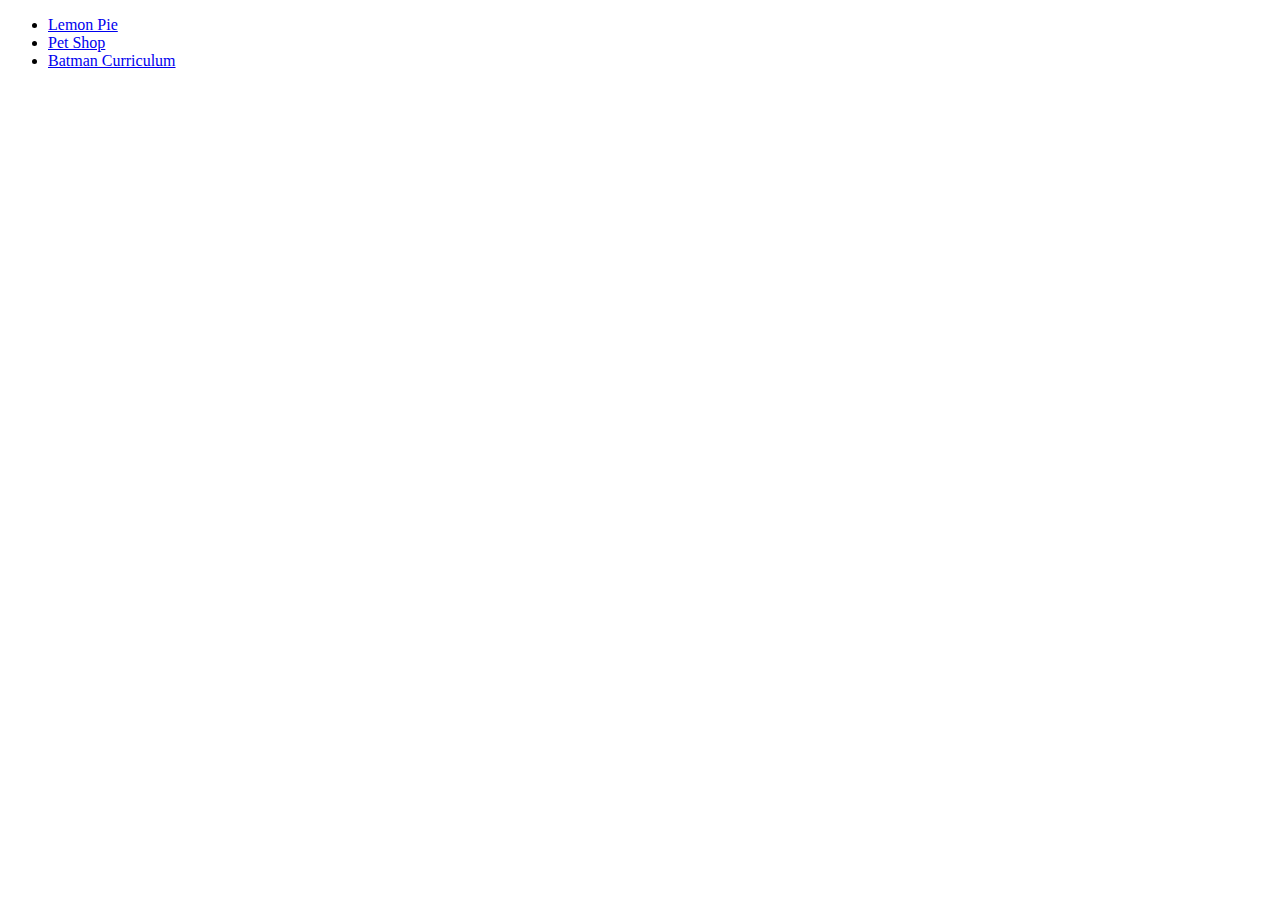
<file: index.html>
<!DOCTYPE html>
<html lang="es">
<head>
    <meta charset="UTF-8">
    <meta http-equiv="X-UA-Compatible" content="IE=edge">
    <meta name="viewport" content="width=device-width, initial-scale=1.0">
    <title>FrontEnd</title>
</head>
<body>
    <ul>
        <li>
        <a href="LemonPie\index.html">Lemon Pie</a>
        </li>
        <li><a href="PetShop/index.html">Pet Shop</a>
        </li>
        <li>
            <a href="./batmanstyle/index.html">Batman Curriculum</a>
        </li>
    </ul>
</body>
</html>
</file>
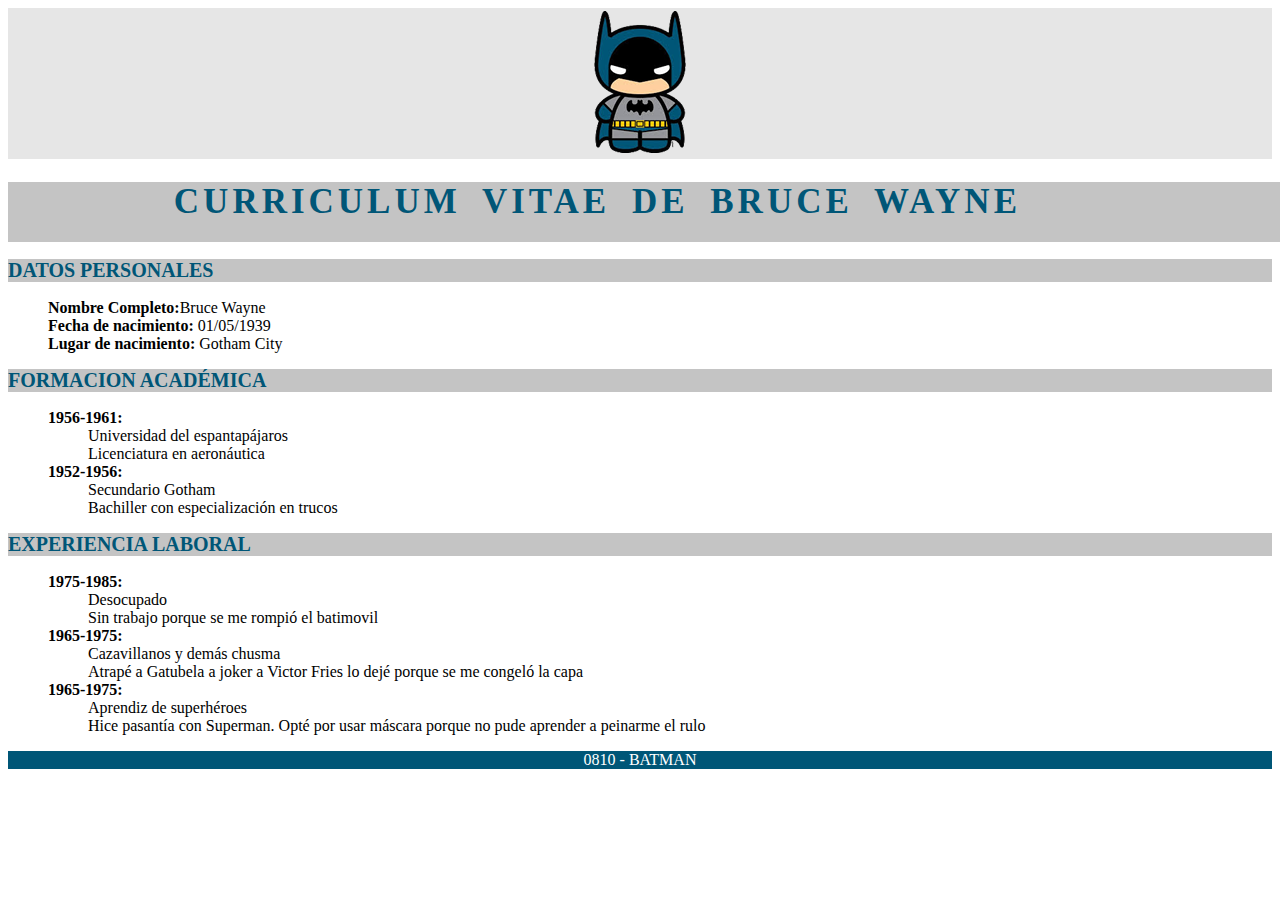
<file: batmanstyle/index.html>
<!DOCTYPE html>
<html lang="es">

<head>
    <meta charset="UTF-8">
    <meta http-equiv="X-UA-Compatible" content="IE=edge">
    <meta name="viewport" content="width=device-width, initial-scale=1.0">
    <title>Document</title>
    <link rel="stylesheet" href="style.css">
</head>

<body>
    <header class="logito">
            <img src="/batmanstyle/img/logo batman.png" alt="batifeo">
        </header>
<main>
    <section class="contenedor">
        <h1 class="texto">CURRICULUM VITAE DE BRUCE WAYNE</h1>
    </section>
    <section>
        <h2 class="texto-celeste">DATOS PERSONALES</h2>
        <ul class>
            <li><b>Nombre Completo:</b>Bruce Wayne</li>
            <li><b>Fecha de nacimiento:</b> 01/05/1939</li>
            <li><b>Lugar de nacimiento:</b> Gotham City</li>
        </ul>
    </section>
    <section>
        <h2 class="texto-celeste">FORMACION ACADÉMICA</h2>
        <ul>
            <li><b>1956-1961:</b></li>
            <ol>Universidad del espantapájaros</ol>
            <ol>Licenciatura en aeronáutica</ol>
            <li><b>1952-1956:</b></li>
            <ol>Secundario Gotham</ol> 
            <ol>Bachiller con especialización en trucos</ol>
            </li>
        </ul>
    </section>
    <section>      
        <h2 class="texto-celeste">EXPERIENCIA LABORAL</h2>
            <ul type="none">
                <li><b>1975-1985:</b></li> 
                <ol>Desocupado</ol>
                <ol>Sin trabajo porque se me rompió el batimovil</ol>
                <li><b>1965-1975:</b></li> 
                <ol>Cazavillanos y demás chusma</ol> 
                <ol>Atrapé a Gatubela a joker a Victor Fries lo dejé porque se me
                    congeló la capa</ol>
                <li><b>1965-1975:</b></li> 
                <ol>Aprendiz de superhéroes</ol> 
                <ol>Hice pasantía con Superman. Opté por usar máscara porque no pude
                    aprender a peinarme el rulo</ol>
            </ul>
    </section>
</main>
<footer>
    <p class="footeriano"> 0810  - BATMAN
        <section class="logos">
        <a href="./img/ico_instagram.png" alt="Logo Instagram">
        <a href="./img/ico_linkedin.png" alt="Logo Linkedin">
        </section>    
</footer>
</body>
</html>
</file>
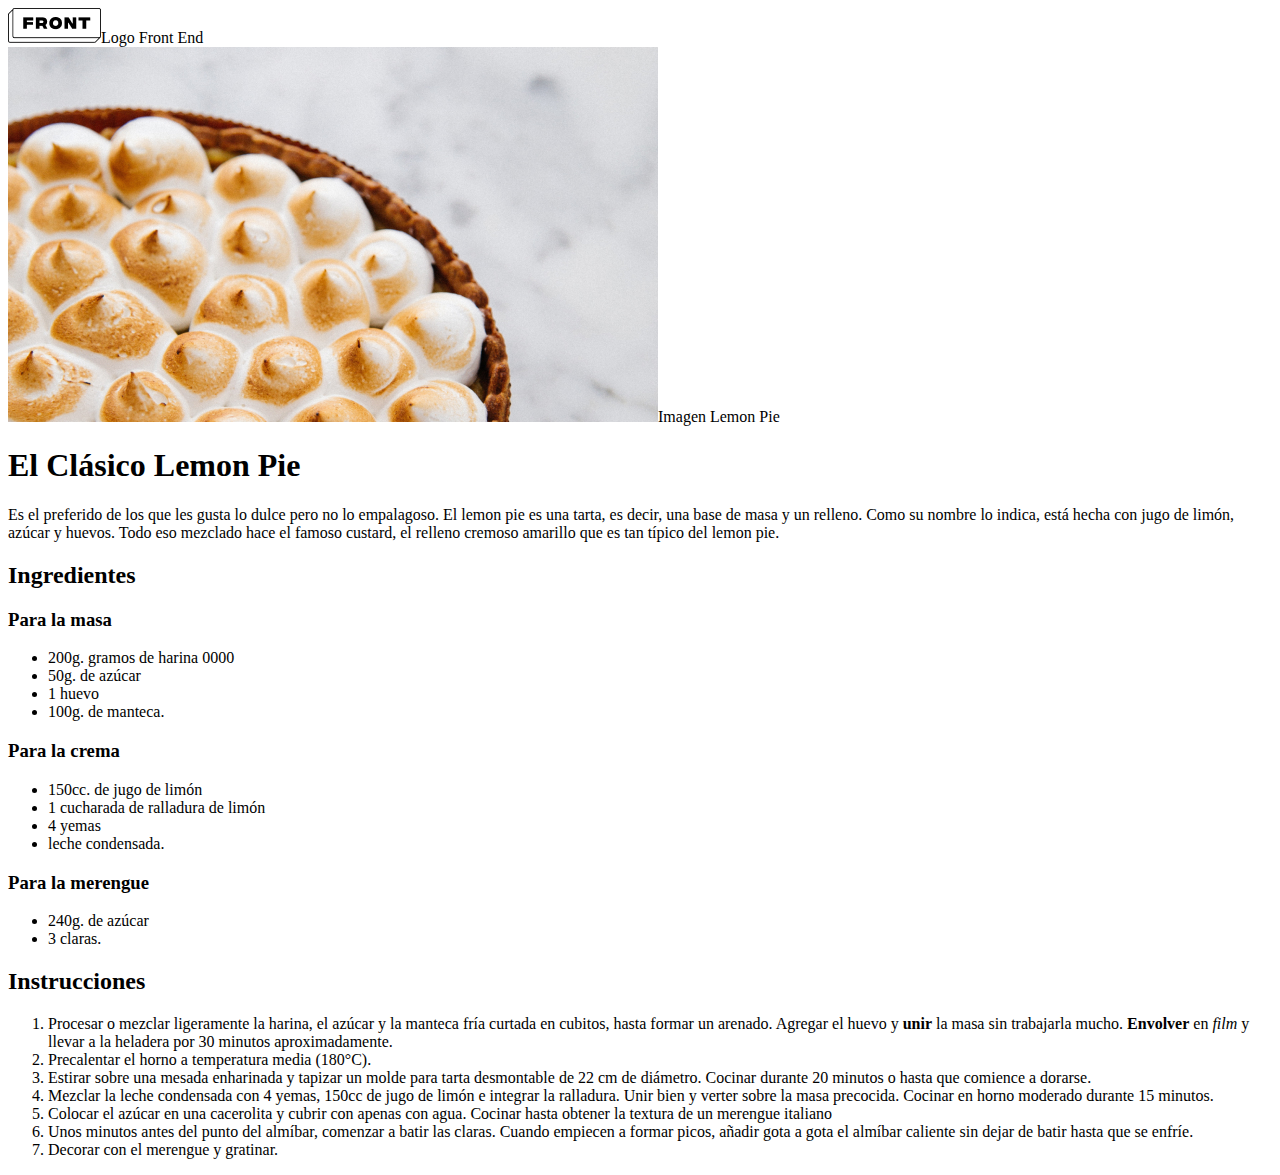
<file: LemonPie/index.html>
<!DOCTYPE html>
<html lang="es">

<head>
    <meta charset="UTF-8">
    <meta http-equiv="X-UA-Compatible" content="IE=edge">
    <meta name="viewport" content="width=device-width, initial-scale=1.0">
    <title>El Clásico Lemon Pie (Grupo 7)</title>
</head>

<body>
    <header>
        <img src="img\Group.png">Logo Front End 

    </header>
    <main>
        <img src="img/lemon-pie 1.jpg">Imagen Lemon Pie

        <h1>El Clásico Lemon Pie</h1>
            <p>Es el preferido de los que les gusta lo dulce pero no lo empalagoso. El lemon pie es una tarta, es decir, una
            base de masa y un relleno. Como su nombre lo indica, está hecha con jugo de limón, azúcar y huevos. Todo eso
            mezclado hace el famoso custard, el relleno cremoso amarillo que es tan típico del lemon pie.</p>
        <h2>Ingredientes</h2>
        <h3>Para la masa</h3>
            <ul>
                <li>200g. gramos de harina 0000</li>
                <li>50g. de azúcar</li>
                <li>1 huevo</li>
                <li>100g. de manteca.</li>
            </ul>
        <h3>Para la crema</h3>
            <ul>
                <li>150cc. de jugo de limón</li>
                <li>1 cucharada de ralladura de limón</li>
                <li>4 yemas</li>
                <li>leche condensada.</li>
        </ul>
        <h3>Para la merengue</h3>
            <ul>
                <li>240g. de azúcar</li>
                <li>3 claras.</li>
            </ul>
        <h2>Instrucciones</h2>
        <ol>
            <li>Procesar o mezclar ligeramente la harina, el azúcar y la manteca fría curtada en cubitos, hasta formar un
            arenado. Agregar el huevo y <b>unir</b> la masa sin trabajarla mucho. <b>Envolver</b> en <i>film</i> y llevar a la heladera por
            30 minutos aproximadamente.</li>
            <li>Precalentar el horno a temperatura media (180°C).</li>
            <li>Estirar sobre una mesada enharinada y tapizar un molde para tarta desmontable de 22 cm de diámetro. Cocinar
            durante 20 minutos o hasta que comience a dorarse.</li>
            <li>Mezclar la leche condensada con 4 yemas, 150cc de jugo de limón e integrar la ralladura. Unir bien y verter
            sobre la masa precocida. Cocinar en horno moderado durante 15 minutos.</li>
            <li>Colocar el azúcar en una cacerolita y cubrir con apenas con agua. Cocinar hasta obtener la textura de un
            merengue italiano</li>
            <li>Unos minutos antes del punto del almíbar, comenzar a batir las claras. Cuando empiecen a formar picos, añadir
            gota a gota el almíbar caliente sin dejar de batir hasta que se enfríe.</li>
            <li>Decorar con el merengue y gratinar.</li>
    </main>

</body>

</html>
</file>
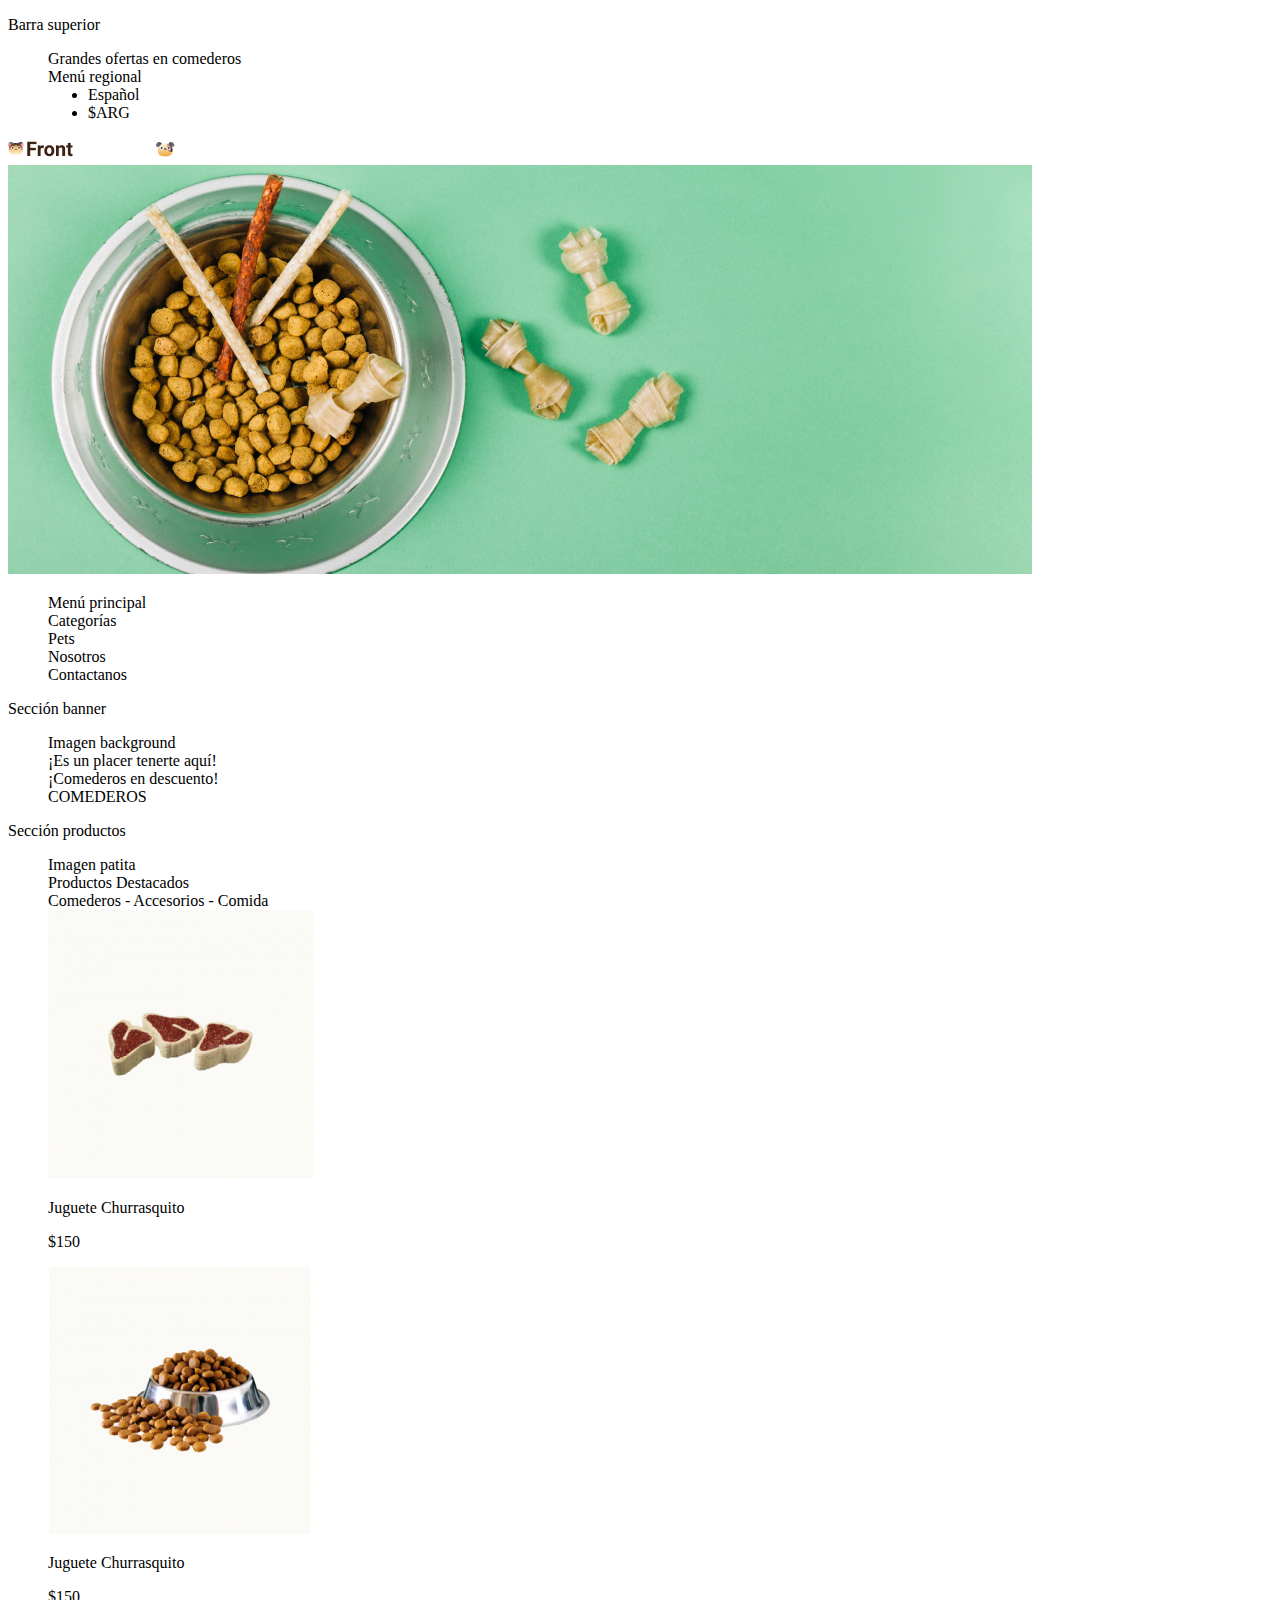
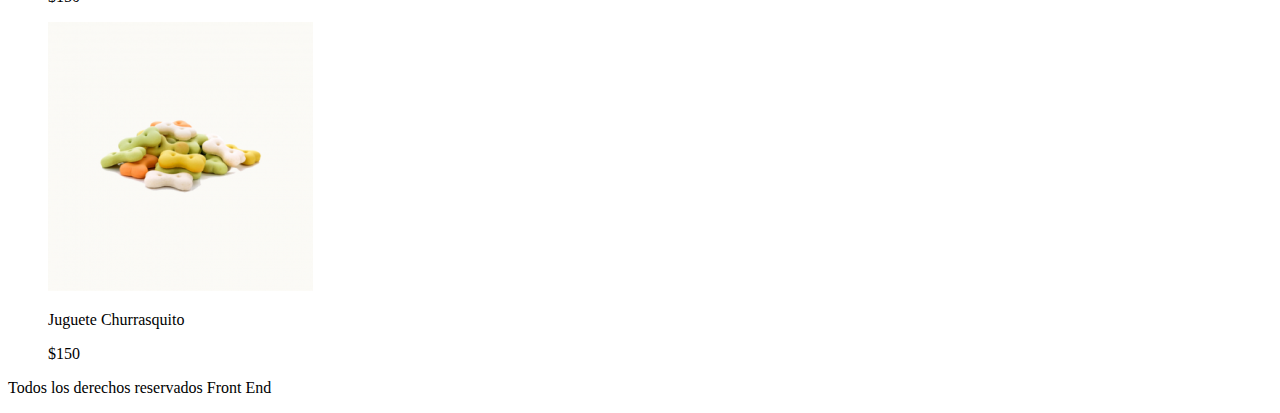
<file: PetShop/index.html>
<!DOCTYPE html>
<html lang="es">
<head>
    <meta charset="UTF-8">
    <meta http-equiv="X-UA-Compatible" content="IE=edge">
    <meta name="viewport" content="width=device-width, initial-scale=1.0">
    <title>Mira que te como</title>
</head>
<body>
    <header>
    <p>Barra superior</p>
    <ul type="none"> 
        <li>Grandes ofertas en comederos</li>
        <li>Menú regional
            <ul type="disc"> 
                <li>Español</li>
                <li>$ARG</li>
            </ul>
        </li>
    </ul>
    <img src="img/Logo.png">
    <nav>
        <img src="img/bowl-and-pet-daities-on-green-background 1.png">
        <ul type="none">
            <li>Menú principal</li>               
            <li>Categorías</li>
            <li>Pets</li>
            <li>Nosotros</li>
            <li>Contactanos</li>
        </ul>
    </nav>
    </header>
    <p>Sección banner</p>
    <ul type="none">
        <li>Imagen background</li>
        <li>¡Es un placer tenerte aquí!</li>
        <li>¡Comederos en descuento!</li>
        <li>COMEDEROS</li>
    </ul>
    <p>Sección productos</p>
    <ul type="none">
        <li>Imagen patita</li>
        <li>Productos Destacados</li>
        <li>Comederos - Accesorios - Comida</li>
        <img src="img/churrasquito1.png">
        <p>Juguete Churrasquito</p>
        <p>$150</p>
        
        <img src="img/comedero.png">
        <p>Juguete Churrasquito</p>
        <p>$150</p>

        <img src="img/Huesito.png">
        <p>Juguete Churrasquito</p>
        <p>$150</p>
    </ul>
</body>
<footer>
    <p>Todos los derechos reservados Front End</p>
</footer>
</html>
</file>
<file: batmanstyle/style.css>
header{
    text-align: center;
}
section.hea{
    background: color #e5e5e5;
    display: block;
    background-size: cover;
}

section.contenedor{
    width: 1440px;
    height: 60px;
    left: 0px;
    top: 188px;
    background-color:#c4c4c4;
    left: 0px;
    top: 188px;

}

h1.texto{
    text-align: right;
    font-family: 'Times New Roman', Times, serif;
    font-style: normal;
    font-weight: bold;
    font-size: 35px;
    line-height: 29,64px;
    color:#005677;
    letter-spacing: 4px;
    word-spacing: 9px;
    width: 1013px;
    height: 30px;
    top: 203px;
    left: 213px;
}

body .logito {
    font-family: 'Times New Roman', Times, serif;
    display: block;
    margin: auto;
    background-color: #e6e6e6;
}

ul li{
    list-style: none;
}

section .texto-celeste {
    color:#005677;
    background-color: #c4c4c4;
    font-family: 'Times New Roman', Times, serif;
    font-size: 20px;
    line-height: 16,94px;
    font-style: normal;
    font-weight: 700;  
    display: block; 
}

p.footeriano{
    color: #FFFFFF;
    background-color:#005677 ;
    font-variant: inherit;
    text-align: center;
}

section.logo{
    width: 20px;
    height: 20px;
    left: 772px;
    top: 996px;
}
</file>
